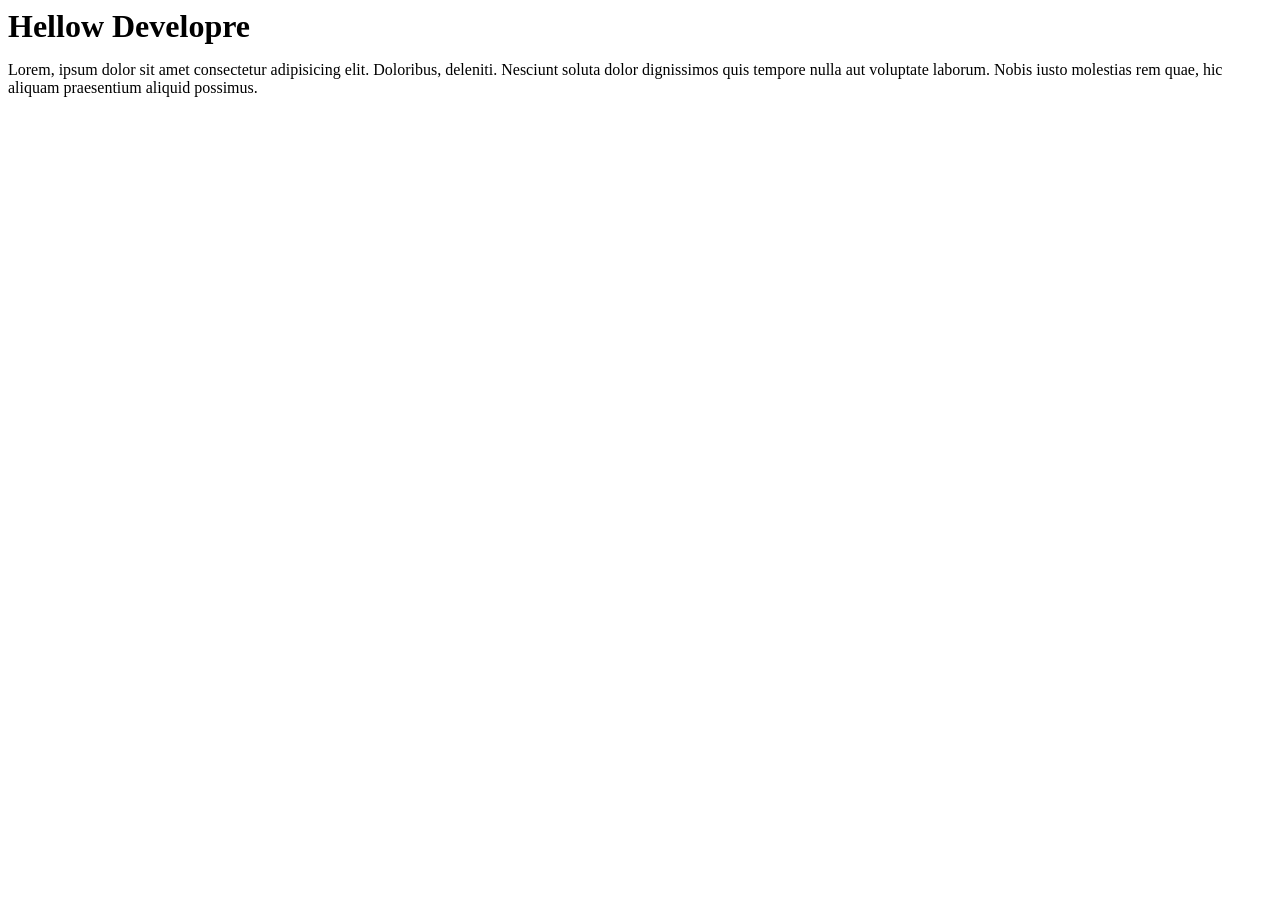
<file: index.html>
<!DOCTYPE html>
<html lang="en">
<head>
    <meta charset="UTF-8">
    <meta name="viewport" content="width=device-width, initial-scale=1.0">
    <title>Document</title>
</head>
<body>
    <h1 style="display: contents;">Hellow Developre</h1>
    <p>Lorem, ipsum dolor sit amet consectetur adipisicing elit. Doloribus, deleniti. Nesciunt soluta dolor dignissimos quis tempore nulla aut voluptate laborum. Nobis iusto molestias rem quae, hic aliquam praesentium aliquid possimus.</p>
</body>
</html>
</file>
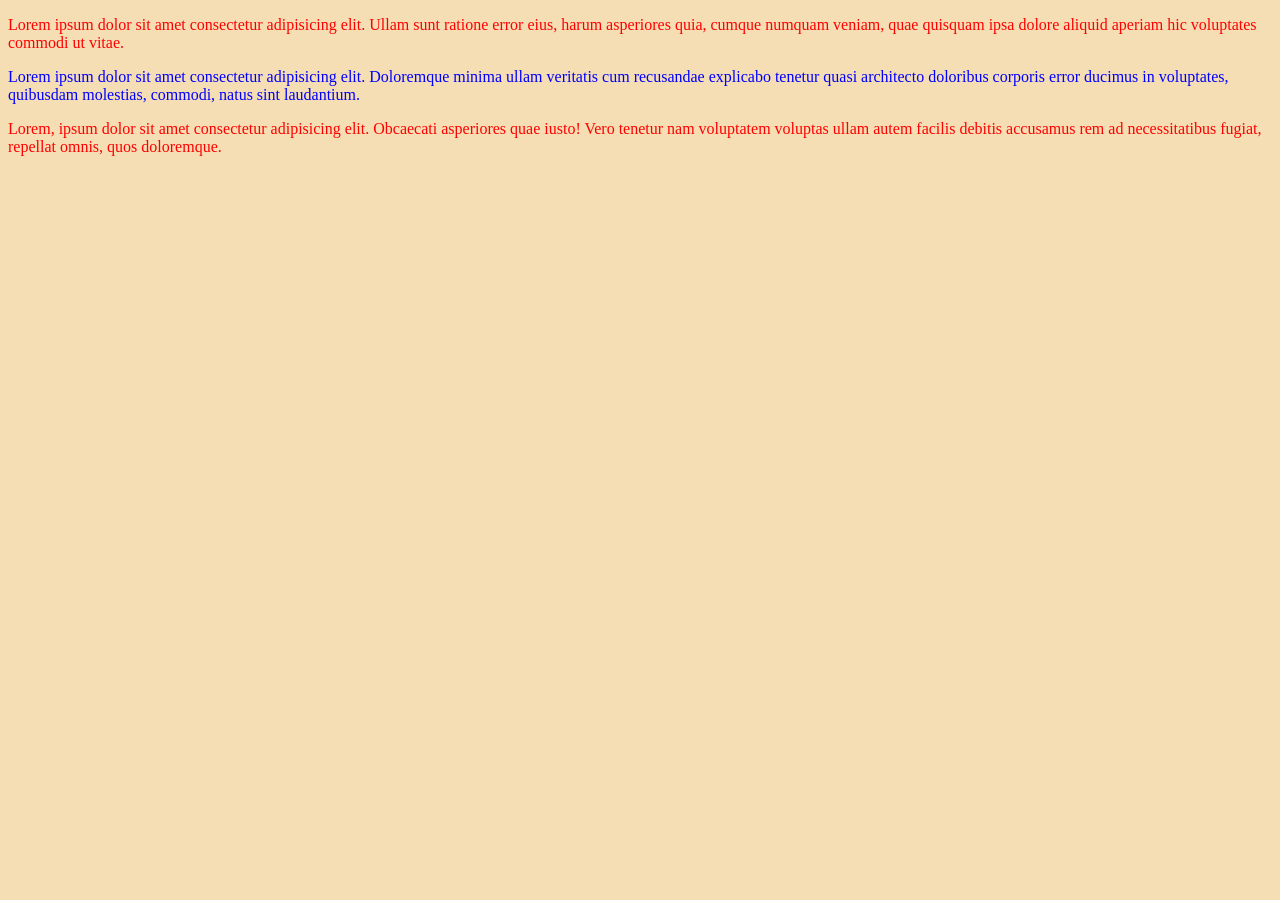
<file: css_practise.html>
<!DOCTYPE html>
<html lang="en">

<head>
    <meta charset="UTF-8">
    <meta name="viewport" content="width=device-width, initial-scale=1.0">
    <title>css practise</title>
    <style>
.jami{
    color: red;
}
#islam{
    color: blue;
}
body{
    background-color: wheat;
}
    </style>
</head>

<body>
    <p class="jami">
        Lorem ipsum dolor sit amet consectetur adipisicing elit. Ullam sunt ratione error eius, harum asperiores quia,
        cumque numquam veniam, quae quisquam ipsa dolore aliquid aperiam hic voluptates commodi ut vitae.
    </p>
    <p id="islam">Lorem ipsum dolor sit amet consectetur adipisicing elit. Doloremque minima ullam veritatis cum recusandae
        explicabo tenetur quasi architecto doloribus corporis error ducimus in voluptates, quibusdam molestias, commodi,
        natus sint laudantium.</p>
    <p class="jami">Lorem, ipsum dolor sit amet consectetur adipisicing elit. Obcaecati asperiores quae iusto! Vero tenetur nam
        voluptatem voluptas ullam autem facilis debitis accusamus rem ad necessitatibus fugiat, repellat omnis, quos
        doloremque.</p>
</body>

</html>
</file>
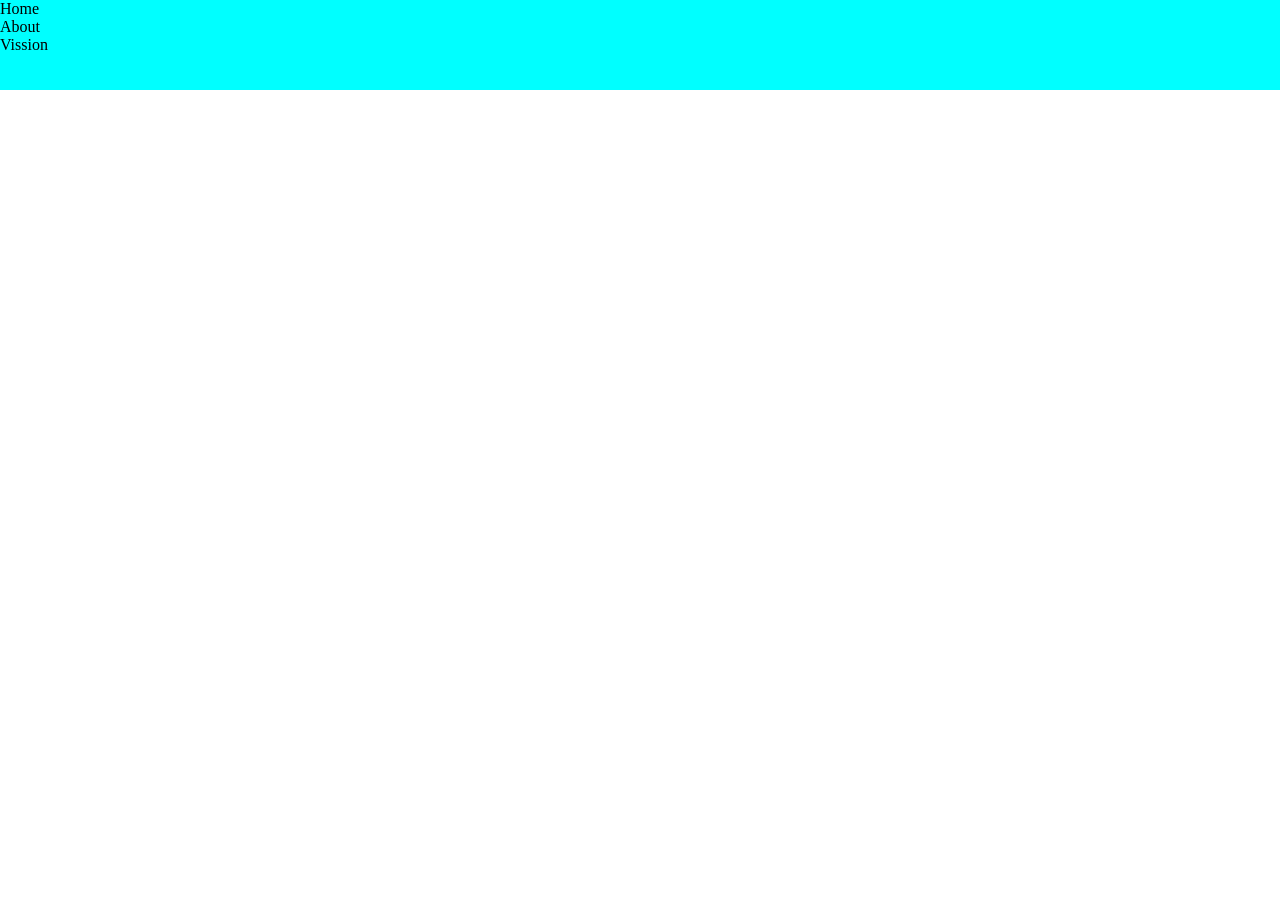
<file: first.html>
<!DOCTYPE html>
<html lang="en">
<head>
    <meta charset="UTF-8">
    <meta name="viewport" content="width=device-width, initial-scale=1.0">
    <title>first home Practise</title>
    <style>
        #navbar{
          background-color: aqua ;
          width: 100%;
          height: 10vh; 
        }

        *{
            margin: 0px;
            padding: 0px;
        }
    </style>
</head>
<body>
    <!-- <H1>Hellow developer</H1>
    <ul>
        <li>
            jamal
        </li>
        <li>kamal</li>
        <li>Amal</li>
    </ul>
    <ol style="list-style: circle;">
        <li>
            jamal
        </li>
        <li>kamal</li>
        <li>Amal</li>
    </ol> -->

    <div id="navbar">
<ul style="list-style: none;">
    <li>Home</li>
    <li>About</li>
    <li>Vission</li>
</ul>
    </div>
</body>
</html>
</file>
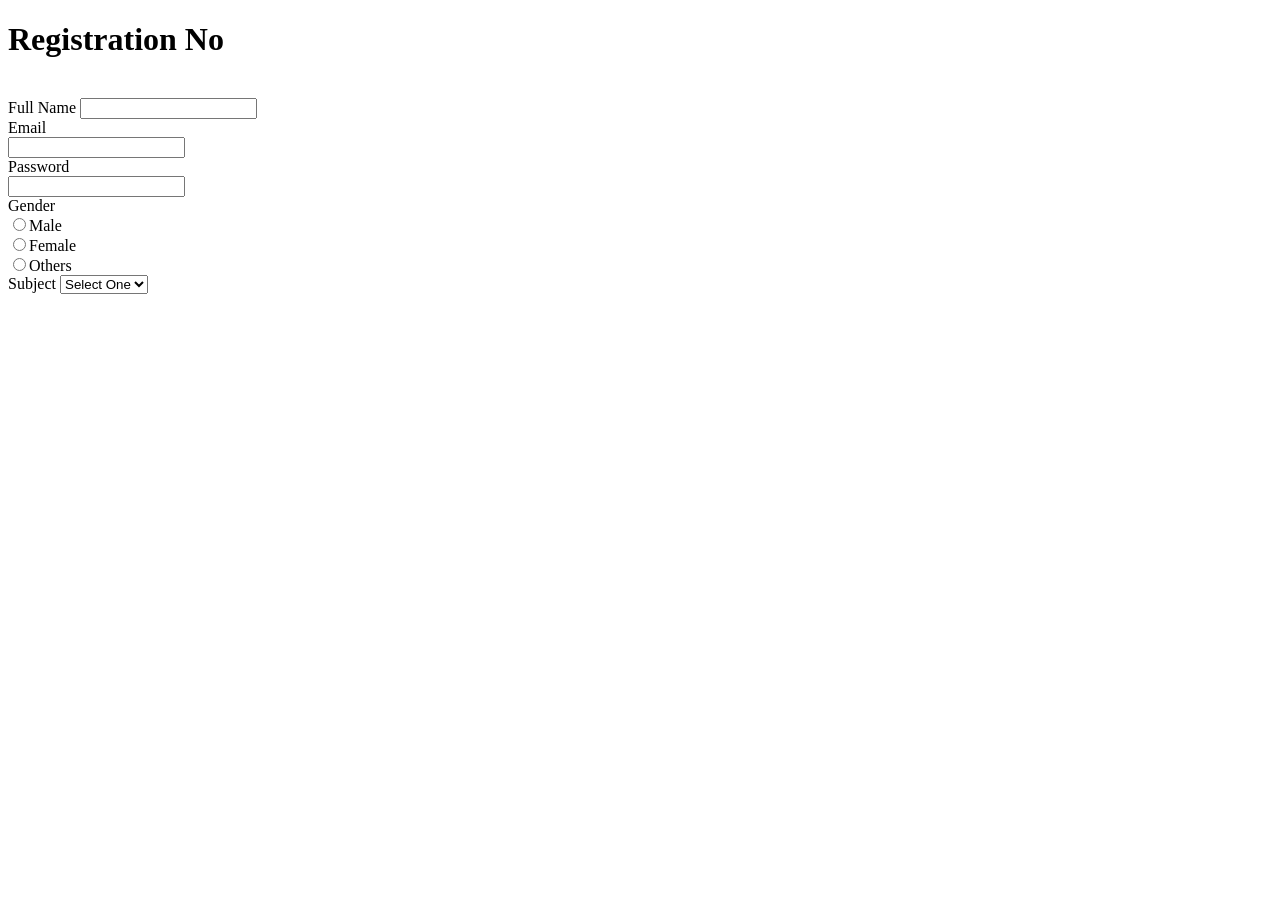
<file: form.html>
<!DOCTYPE html>
<html lang="en">
<head>
    <meta charset="UTF-8">
    <meta name="viewport" content="width=device-width, initial-scale=1.0">
    <title>Form</title>
</head>
<body>
    <h1>Registration No</h1><br>
<form action="">
<label for="">Full Name</label>
<input type="text"><br>
<label for="">Email</label><br>
<input type="email" name="email" id=""><br>
<label for="">Password</label><br>
<input type="password" name="" id=""><br>

<label for="">Gender</label><br>
<input type="radio" name="gender" id="">Male <br>
<input type="radio" name="gender" id="">Female <br>
<input type="radio" name="gender" id="">Others <br>

<label for="">Subject</label>
<select name="" id="">
<option value="">Select One</option>
<option value="">JEE</option>
<option value="">Html</option>
<option value="">CSS</option>
<option value="">JS</option>


</select>

</form>


</body>
</html>
</file>
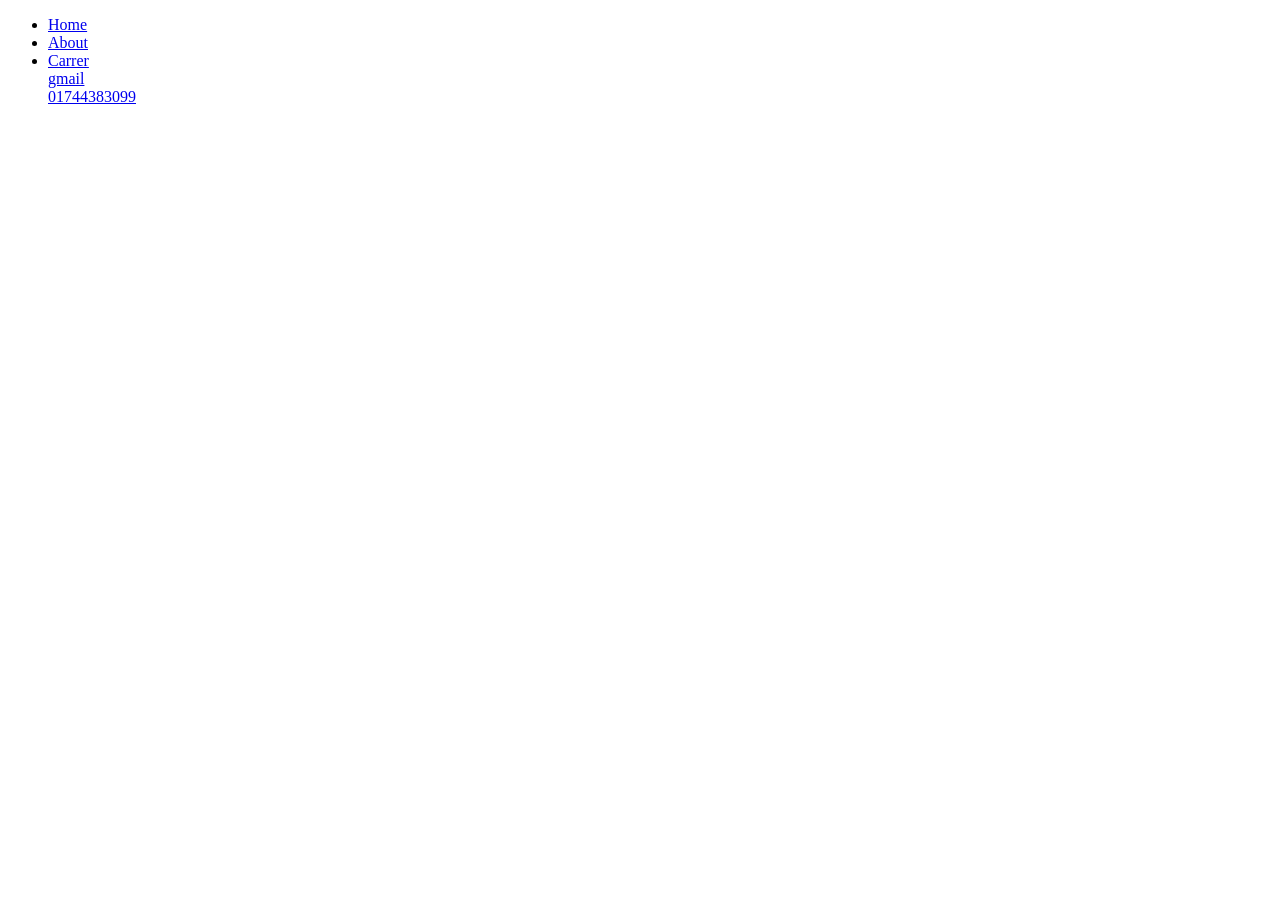
<file: link.html>
<!DOCTYPE html>
<html lang="en">
<head>
    <meta charset="UTF-8">
    <meta name="viewport" content="width=device-width, initial-scale=1.0">
    <title>link</title>
</head>
<body>
 <ul>
       <li> <a href="index.html" target="_blank">Home</a></li>
    <li> <a href="list.html" target="_parent">About</a></li>
    <li> <a href="first.html" target="_self">Carrer</a></li>
    <a href="mailto:jamiulislam156@gmail.com">gmail</a><br>
    <a href="tel:01744383099">01744383099</a>
 </ul>
</body>
</html>
</file>
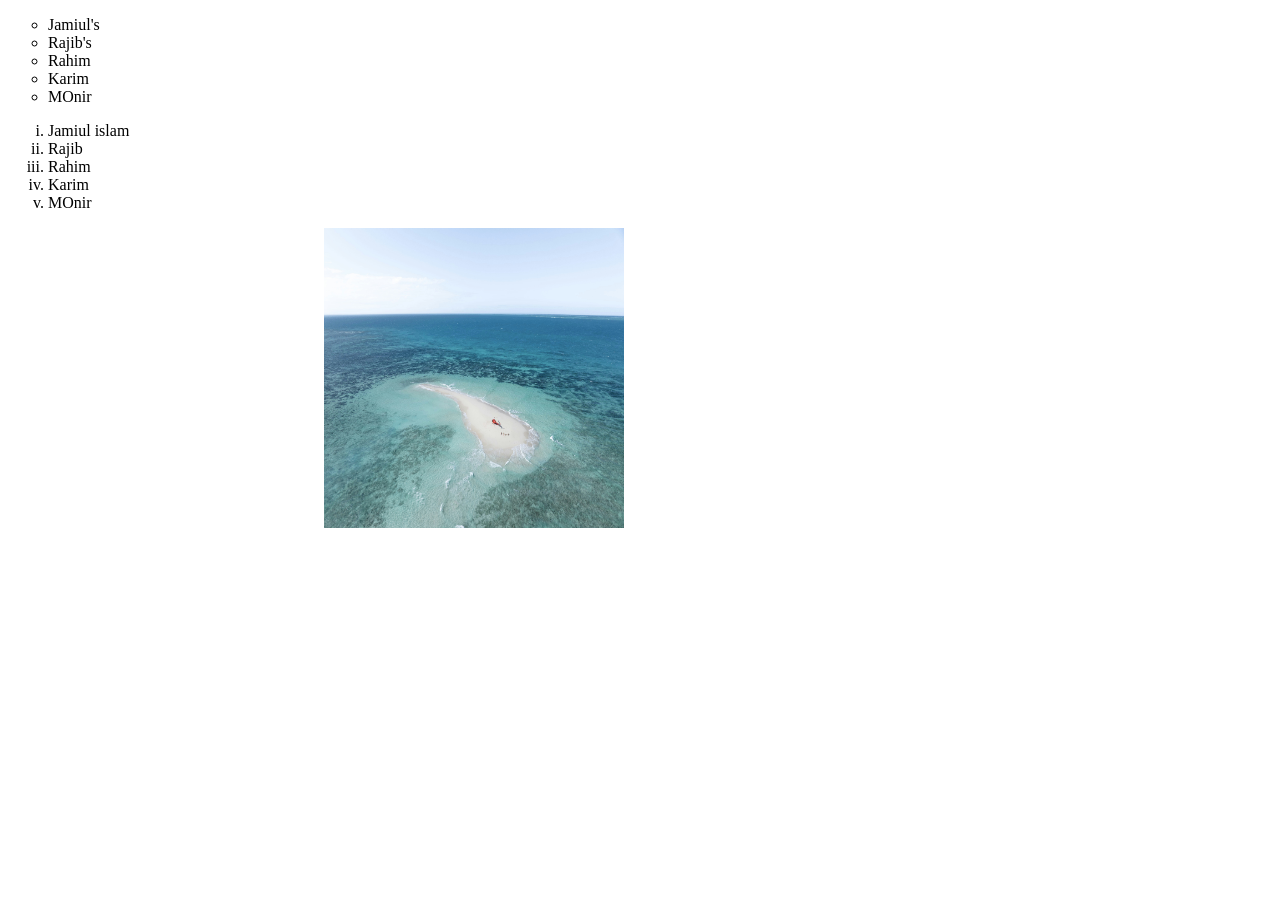
<file: list.html>
<!DOCTYPE html>
<html lang="en">

<head>
    <meta charset="UTF-8">
    <meta name="viewport" content="width=device-width, initial-scale=1.0">
    <title>Document</title>
  
<style>
            .center {
  display: block;
  margin-left: auto;
  margin-right: auto;
  width: 50%;
}
</style>
    
</head>

<body>
    <ul style="list-style: circle;">
        <li>Jamiul's</li>
        <li>Rajib's</li>
        <li>Rahim</li>
        <li>Karim</li>
        <li>MOnir</li>
    </ul>
    <ol style="list-style: lower-roman">
        <li>Jamiul islam</li>
        <li>Rajib</li>
        <li>Rahim</li>
        <li>Karim</li>
        <li>MOnir</li>
    </ol>

<div class="center">
        <img src="images/queensland-australia-FtrbsiQQlLs-unsplash.jpg" alt="sea" width="300px" height="300px">

</div>

</body>

</html>
</file>
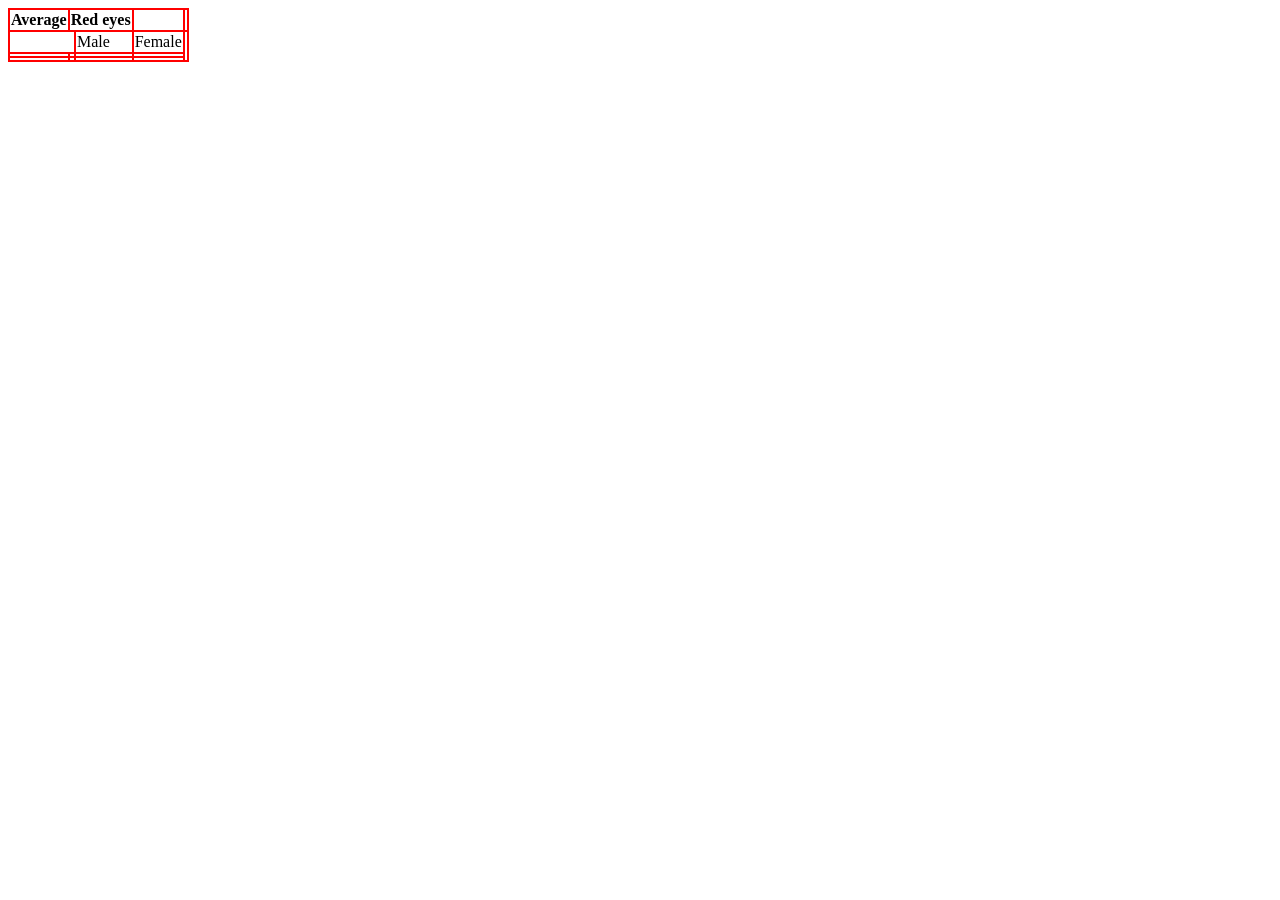
<file: table.html>
<!DOCTYPE html>
<html lang="en">
<head>
    <meta charset="UTF-8">
    <meta name="viewport" content="width=device-width, initial-scale=1.0">
    <title>table</title>
    <style>
        table,th,td{
         border: 2px solid red;   
         border-radius: 15px;
         border-collapse: collapse;
        }
    </style>
</head>
<body>
<!-- <table>
        <tr>
<th>ID</th>
<th>Name</th>
<th>Cell</th>

    </tr>
    <tr>

<td>1303936</td>
<td>Jamiul</td>
<td>01744383099</td>
    </tr>
    <tr>

<td>1303936</td>
<td>Jamiul</td>
<td>01744383099</td>
    </tr>
    <tr>

<td>1303936</td>
<td>Jamiul</td>
<td>01744383099</td>
    </tr>
</table> -->


<!-- <table>
    <tr>
       <th>ID</th>
       <th>Subject</th>
       <th colspan="2">Marks</th>
    </tr>
    <tr>
        <td>130</td>
        <td rowspan="3">JEE</td>
        <td>40</td>
        <td>50</td>
    </tr>
    <tr>
       <td>130</td>
        <td>40</td>
        <td>50</td>
    </tr>
    <tr>
<td>130</td>
        <td>40</td>
        <td>50</td>
    </tr>
</table> -->



<table>
    <tr>
       <th>Average</th>
       <th colspan="2">Red eyes</th>
       <th></th>
       <th></th>
    </tr>
    <tr>
        <td colspan="2"></td>
        <!-- <td></td> -->
        <td>Male</td>
        <td>Female</td>
    </tr>
    <tr>
        <td></td>
        <td></td>
        <td></td>
        <td></td>
    </tr>
    <tr>
        <td></td>
        <td></td>
        <td></td>
        <td></td>
    </tr>
</table>
</body>
</html>
</file>
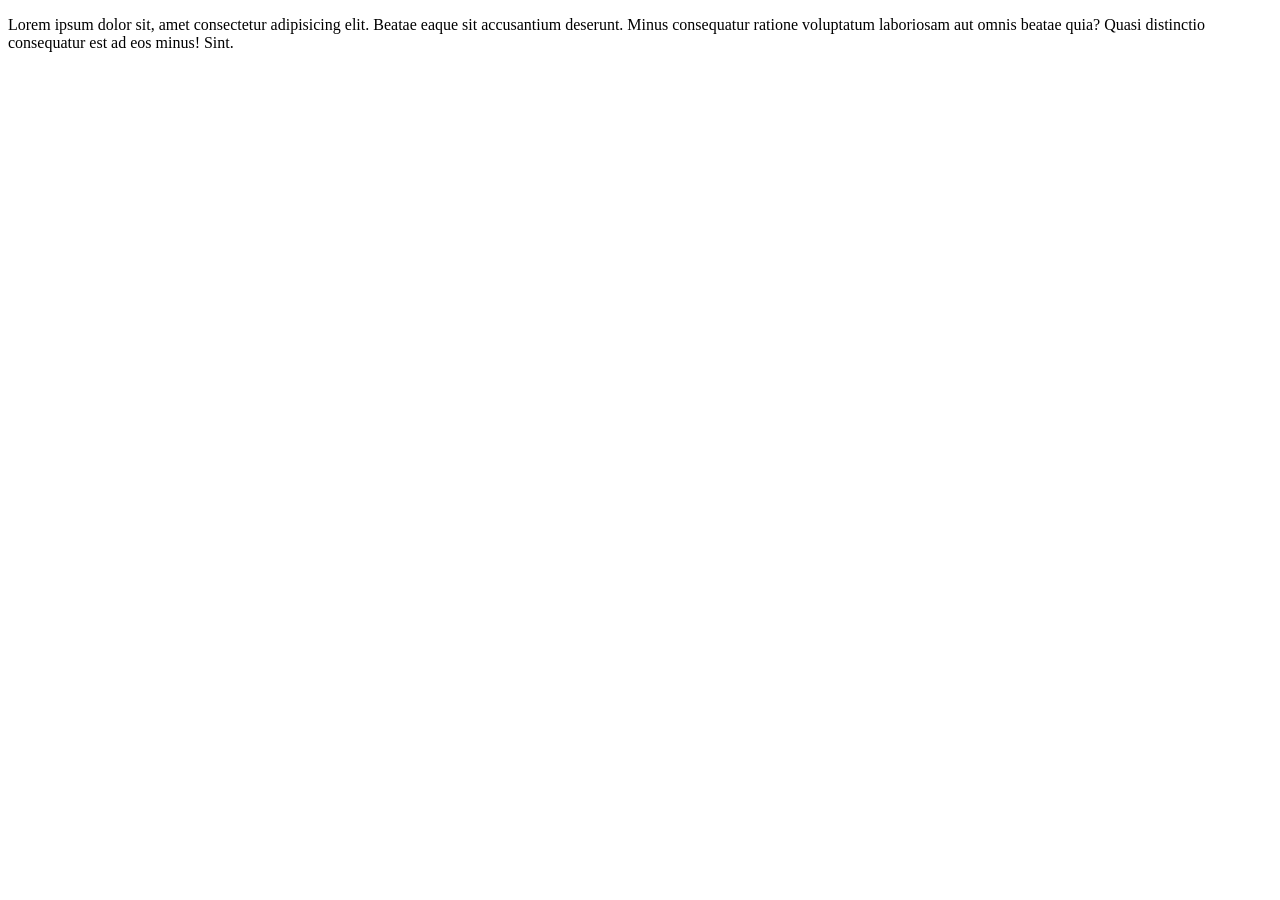
<file: Navbar/CSS/home.html>
<!DOCTYPE html>
<html lang="en">

<head>
    <meta charset="UTF-8">
    <meta name="viewport" content="width=device-width, initial-scale=1.0">
    <title>Document</title>
</head>

<body>
    <p>
        Lorem ipsum dolor sit, amet consectetur adipisicing elit. Beatae eaque sit accusantium deserunt. Minus
        consequatur ratione voluptatum laboriosam aut omnis beatae quia? Quasi distinctio consequatur est ad eos minus!
        Sint.
    </p>
</body>

</html>
</file>
